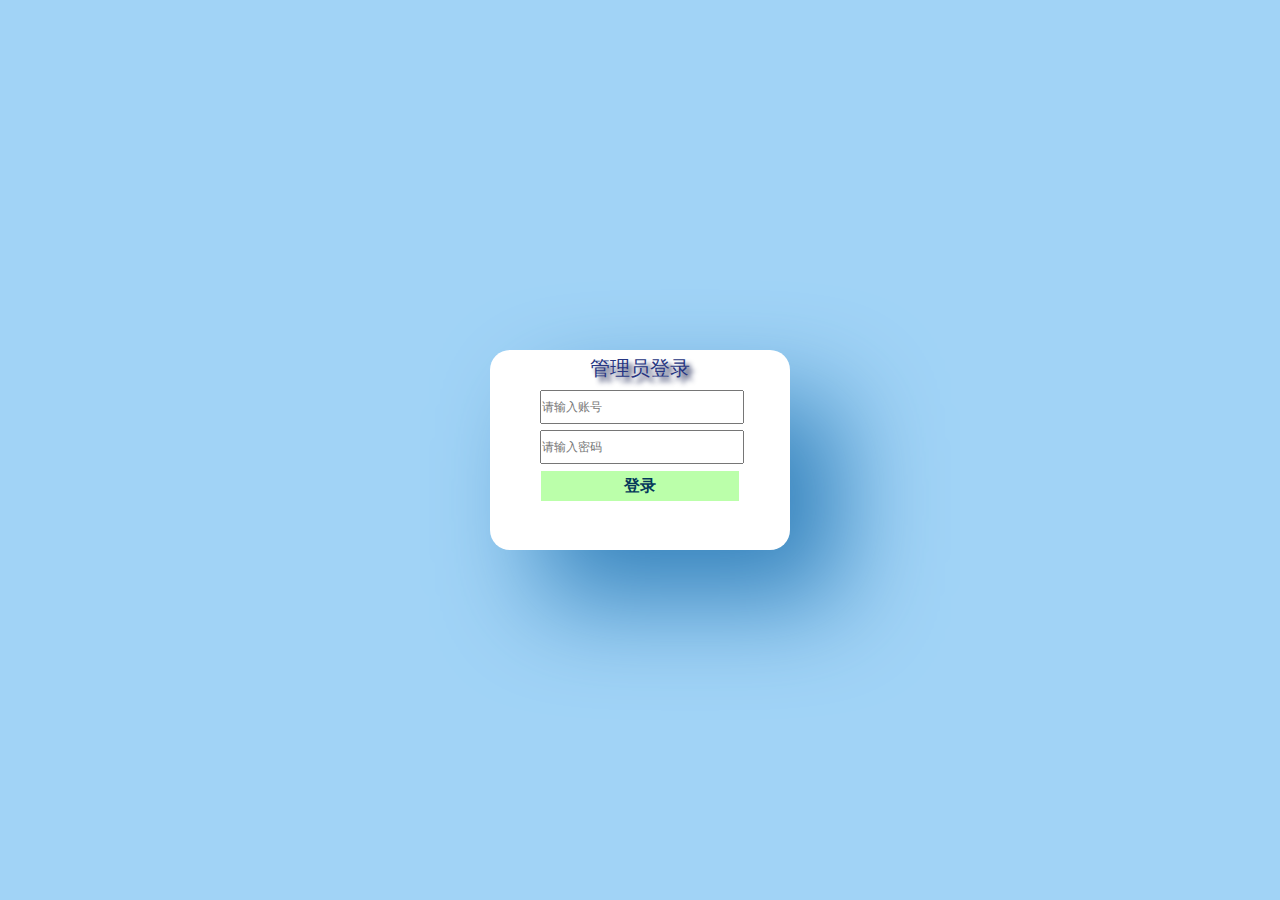
<file: admin/login/login.html>
<?php
    header("Content-Type: text/html;charset=utf-8");
    session_start();
?>
<!doctype html>
<html lang="en">
<head>
    <meta charset="UTF-8">
    <meta name="viewport"
          content="width=device-width, user-scalable=no, initial-scale=1.0, maximum-scale=1.0, minimum-scale=1.0">
    <meta http-equiv="X-UA-Compatible" content="ie=edge">
    <title>登录</title>
    <link rel="stylesheet" type="text/css" href="../public/css/reset.css">
    <style>
        body{
            background: #A1D3F6;
        }
        .login {
            text-align: center; /*让div内部文字居中*/
            background-color: #fff;
            border-radius: 20px;
            box-shadow: 50px 50px 100px #3683BC;
            width: 300px;
            height: 200px;
            margin: auto;
            position: absolute;
            top: 0;
            left: 0;
            right: 0;
            bottom: 0;
        }
        .login li{
            height: 40px;
            line-height: 40px;

        }
        #title{
            display: block;
            position: center;
            font-size: 20px;
            color: #263582;
            line-height: 36px;
            align-content: center;
            text-shadow: 5px 5px 5px #1a2352;
        }
        .login input{
            margin: auto;
            position: absolute;
            display: block;
            line-height: 30px;
            width: 200px;
            left: 50px;
        }
        .login button{
            margin: auto;
            position: absolute;
            display: block;
            line-height: 30px;
            text-align: center;
            left: 50px;
            width: 200px;
            background: #bfa;
            color: #05385a;
            font-size: 16px;
            font-weight: bold;
            border: #fff 1px solid;
        }
        .login button:hover{
            background: #53e354;
        }
    </style>
</head>
<body>
<form action="check.php" method="post" class="login">
    <ul>
        <li>
            <div id="title">管理员登录</div>
        </li>
        <li>
            <label class="account">
                <input type="text" name="account" placeholder="请输入账号">
            </label>
        </li>
        <li>
            <label class="password">
                <input type="password" name="password" placeholder="请输入密码">
            </label>
        </li>
        <li>
            <button type="submit">登录</button>
        </li>
    </ul>



</form>
</body>
</html>
</file>
